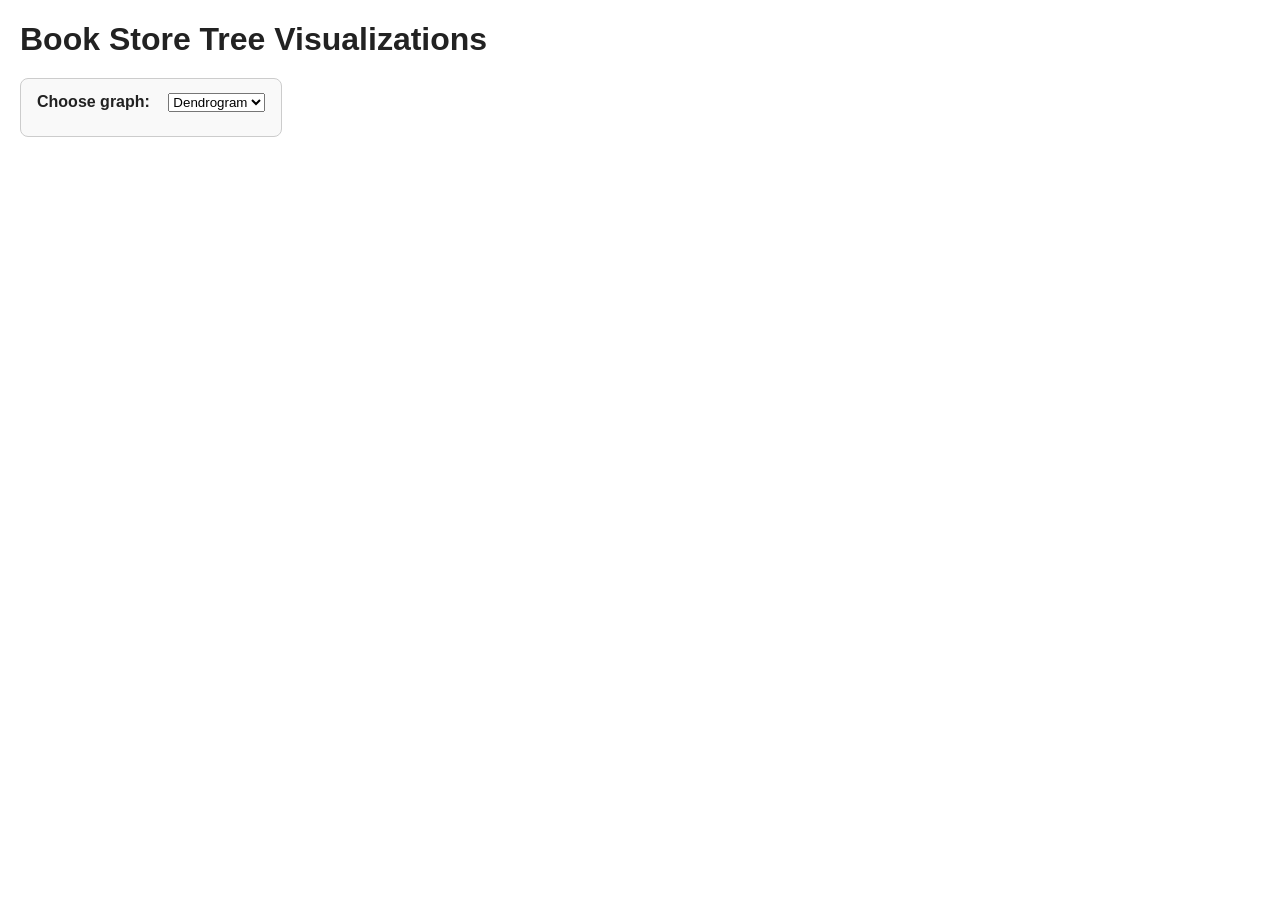
<file: index.html>
<!DOCTYPE html>
<html lang="en">
<head>
  <meta charset="utf-8" />
  <meta name="viewport" content="width=device-width,initial-scale=1" />
  <title>Book Store Tree Visualizations</title>
  <link rel="stylesheet" href="style.css" />
  <script src="https://d3js.org/d3.v7.min.js"></script>
</head>
<body>
  <h1>Book Store Tree Visualizations</h1>

  <div class="controls">
    <div class="control-group">
      <label for="graphSelect"><strong>Choose graph:</strong></label>
      <select id="graphSelect">
        <option value="dendrogram">Dendrogram</option>
        <option value="treemap">Treemap</option>
      </select>
    </div>

    <div class="control-group" id="treemapControls">
      <strong>Treemap rectangle size:</strong>
      <label>
        <input type="radio" name="metric" value="sold" checked />
        Number of Books Sold
      </label>
      <label>
        <input type="radio" name="metric" value="revenue" />
        Revenue
      </label>
    </div>
  </div>

  <div id="dendrogramSection" class="viz-section">
    <svg id="dendrogramSvg"></svg>
  </div>

  <div id="treemapSection" class="viz-section hidden">
    <svg id="treemapSvg"></svg>
  </div>

  <script src="dendrogram.js"></script>
  <script src="treemap.js"></script>
  <script>
    const graphSelect = document.getElementById("graphSelect");
    const dendrogramSection = document.getElementById("dendrogramSection");
    const treemapSection = document.getElementById("treemapSection");
    const treemapControls = document.getElementById("treemapControls");

    function updateVisibleGraph() {
      const selected = graphSelect.value;

      if (selected === "dendrogram") {
        dendrogramSection.classList.remove("hidden");
        treemapSection.classList.add("hidden");
        treemapControls.style.display = "none";
      } else {
        dendrogramSection.classList.add("hidden");
        treemapSection.classList.remove("hidden");
        treemapControls.style.display = "block";
      }
    }

    graphSelect.addEventListener("change", updateVisibleGraph);
    updateVisibleGraph();
  </script>
</body>
</html>
</file>
<file: style.css>
body {
  font-family: Arial, sans-serif;
  margin: 20px;
  color: #222;
}

h1 {
  margin-bottom: 20px;
}

.controls {
  display: inline-block;
  padding: 14px 16px;
  border: 1px solid #ccc;
  border-radius: 8px;
  margin-bottom: 20px;
  background: #f9f9f9;
}

.control-group {
  margin-bottom: 10px;
}

.control-group:last-child {
  margin-bottom: 0;
}

.control-group label {
  margin-right: 14px;
}

.viz-section {
  margin-top: 10px;
}

.hidden {
  display: none;
}

/* Dendrogram styles */
.link {
  fill: none;
  stroke: #777;
  stroke-opacity: 0.7;
  stroke-width: 1.5px;
}

.node circle {
  fill: #666;
}

.node text {
  font-size: 12px;
}

/* Treemap styles */
.treemap-node rect {
  stroke: white;
  stroke-width: 2px;
}

.treemap-node text {
  font-size: 12px;
  pointer-events: none;
  fill: black;
}
</file>
